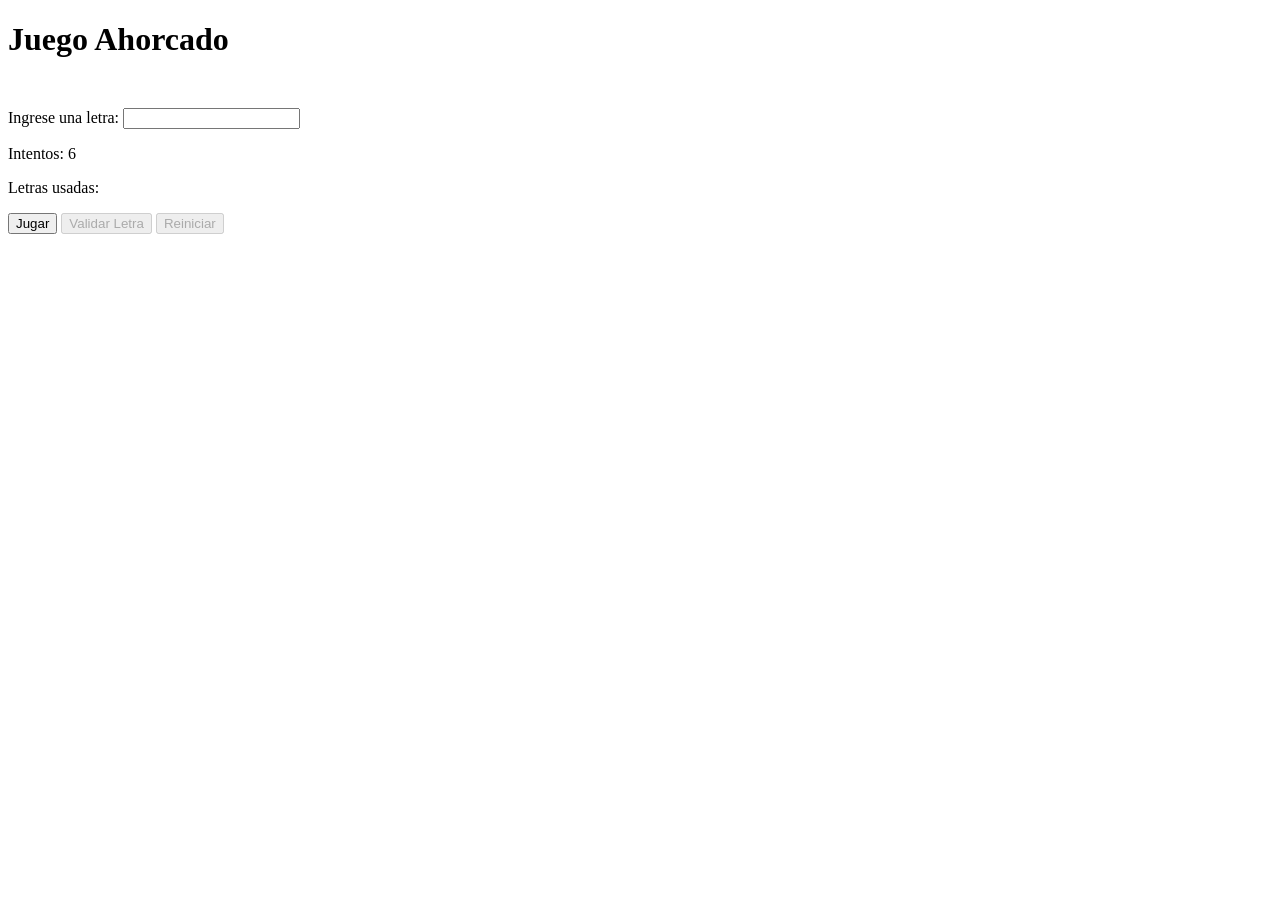
<file: EjerciciosJavaScript/JuegoAhorcado/index.html>
<!DOCTYPE html>
<html lang="en">
<head>
    <meta charset="UTF-8">
    <meta name="viewport" content="width=device-width, initial-scale=1.0">
    <title>JuegoAhorcado</title>
    <style>
        #palabra{
            font-size: 50px; 
            font-weight: bold; 
            font-family: Arial, Helvetica, sans-serif;
        }
    </style>
</head>
<body>
    <main>
        <h1>Juego Ahorcado</h1>
        <section>
            <p id="palabra"></p>
            <label>Ingrese una letra:</label>
            <input type="text" id="letra" maxlength="1">            
            <p id="intentos">Intentos: <span id="intentosRestantes">6</span></p>
            <p id="letras">Letras usadas:<span id="letrasUsadas"></span></p>
        </section>        
        <button id="jugar">Jugar</button>
        <button id="validar">Validar Letra</button>
        <button id="reiniciar">Reiniciar</button>
    </main>
    
    <script src="./js/index.js"></script>
</body>
</html>
</file>
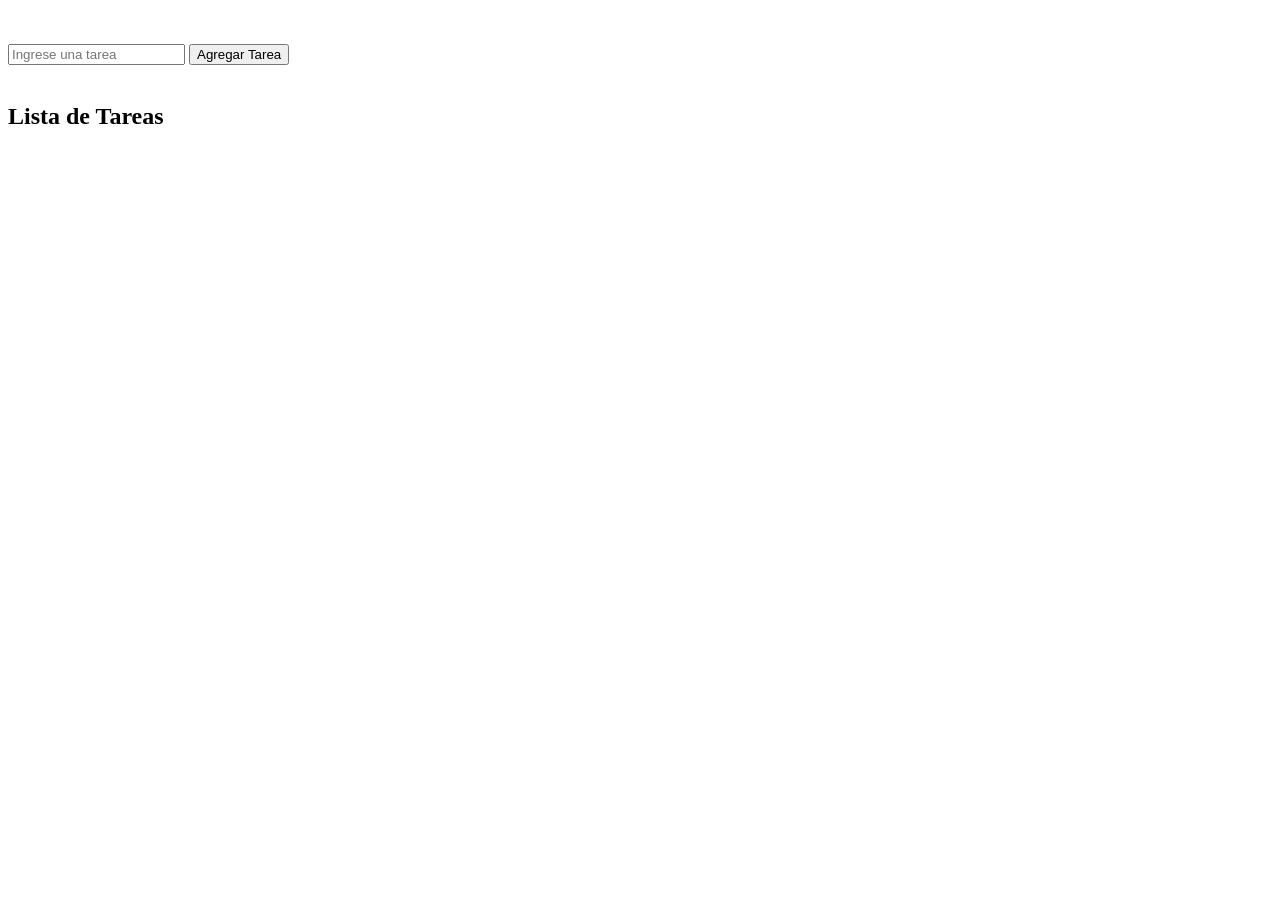
<file: EjerciciosJavaScript/ListaTareas/index.html>
<!DOCTYPE html>
<html lang="es">
<head>
    <meta charset="UTF-8">
    <meta name="viewport" content="width=device-width, initial-scale=1.0">
    <title>TareasEjercicio</title>
    <style>
        .completada {
            text-decoration: line-through;
            color: green;
        }
        .noCompletada {text-decoration: none;}

        #listaTareas li {
            cursor: pointer;
            font-size: 30px;
            font-weight: bold;
        }

    </style>
</head>
<body>
    <main>
        <section>  
            <br/><br/>   
            <input type="text" id="inputTarea" placeholder="Ingrese una tarea">
            <button id="btnAgregarTarea">Agregar Tarea</button>
            <br/><br/>
            <h1>Lista de Tareas</h1>
            <ul id="listaTareas"></ul>  
        </section>
    </main>
    <script src="./js/index.js"></script>    
</body>
</html>
</file>
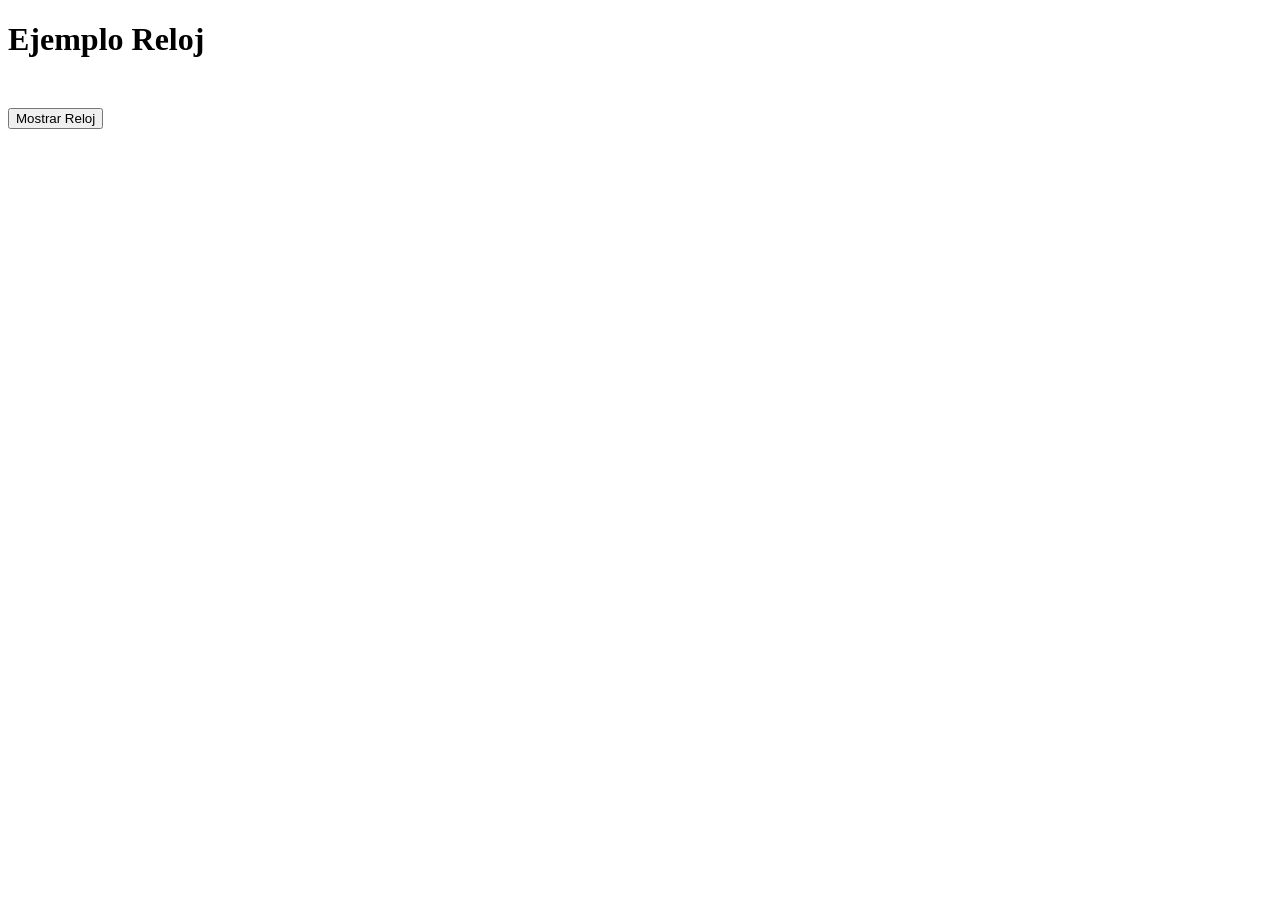
<file: EjerciciosJavaScript/RelojJavaScript/index.html>
<!DOCTYPE html>
<html lang="en">
<head>
    <meta charset="UTF-8">
    <meta name="viewport" content="width=device-width, initial-scale=1.0">
    <title>EjemploReloj</title>
    <style>
        #reloj{
            font-size: 50px;
            font-family: Arial, Helvetica, sans-serif;
        }
    </style>
</head>
<body>
    <h1>Ejemplo Reloj</h1>
    <p id="reloj"></p>
    <button id="mostrar">Mostrar Reloj</button>

    <script src="./js/index.js"></script>
</body>
</html>
</file>
